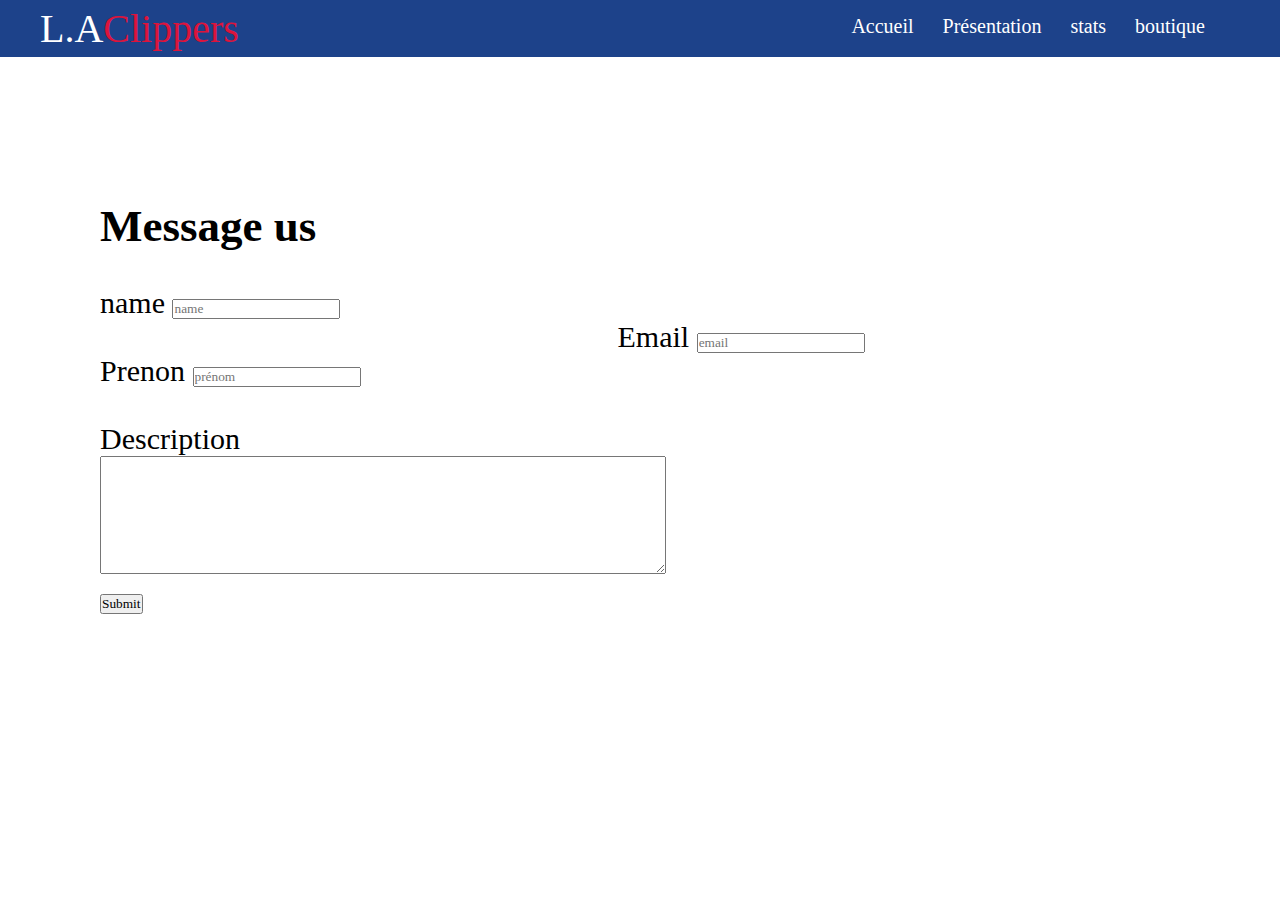
<file: contact.html>
<!DOCTYPE html>
	<html>
	<head><meta charset="utf-8">
		 <title>Los angeles Clippers</title>
	<link rel="stylesheet" type="text/css" href="contact.css">
</head>
<body>
 <nav class="navbar">
	<div class="max-width">
		<div class="logo">
			<a href="index.html">L.A<span>Clippers</span></a>
		</div>
             <ul class="menu">
             	<li><a href="index.html">Accueil</a></li>
                 <li><a href="">Présentation</a>
                   <ul class="men">
                   	     <li><a href="presentationjoueur.html">joueur</a></li>
                 <li><a href="presentationequipe.html">équipe</a></li>

                    </ul>
                 </li>
                 	<li><a href=""> stats </a>
                        <ul class="min">
                          <li><a href="stat.html"> stats des joueurs</a></li>
                 <li><a href="statsequipe.html"> classement de l'équipe</a></li>

                         </ul>
                 	</li>
                           
                        
                 		<li><a href="boutique.html">boutique</a></li>
 
             </ul>
         </div>
 </nav>
<section >
    <div class="max-width">
    <div class="i">
    <h2>Message us</h2><br>
<form>
<label>name</label>          
<input type="text" name="name" placeholder="name"><br>  
                       &emsp;&emsp;&emsp;&emsp; &emsp;&emsp;&emsp;&emsp;&emsp;&emsp;&emsp;&emsp;&emsp;&emsp;&emsp;&emsp;&emsp;<label>Email</label>
                                                            <input type="text" name="email" placeholder="email"><br>                                    
                 
<label>Prenon</label>
<input type="text" name="prenom" placeholder="prénom"><br><br>

<label>Description</label>
<pre><textarea name="Description" style="font-size: 50px;"></textarea>
<input type="submit" name="send message"></pre>

</form>

</div>

</div>
</div>
</section>





</body>
<footer></footer>
</html>
</file>
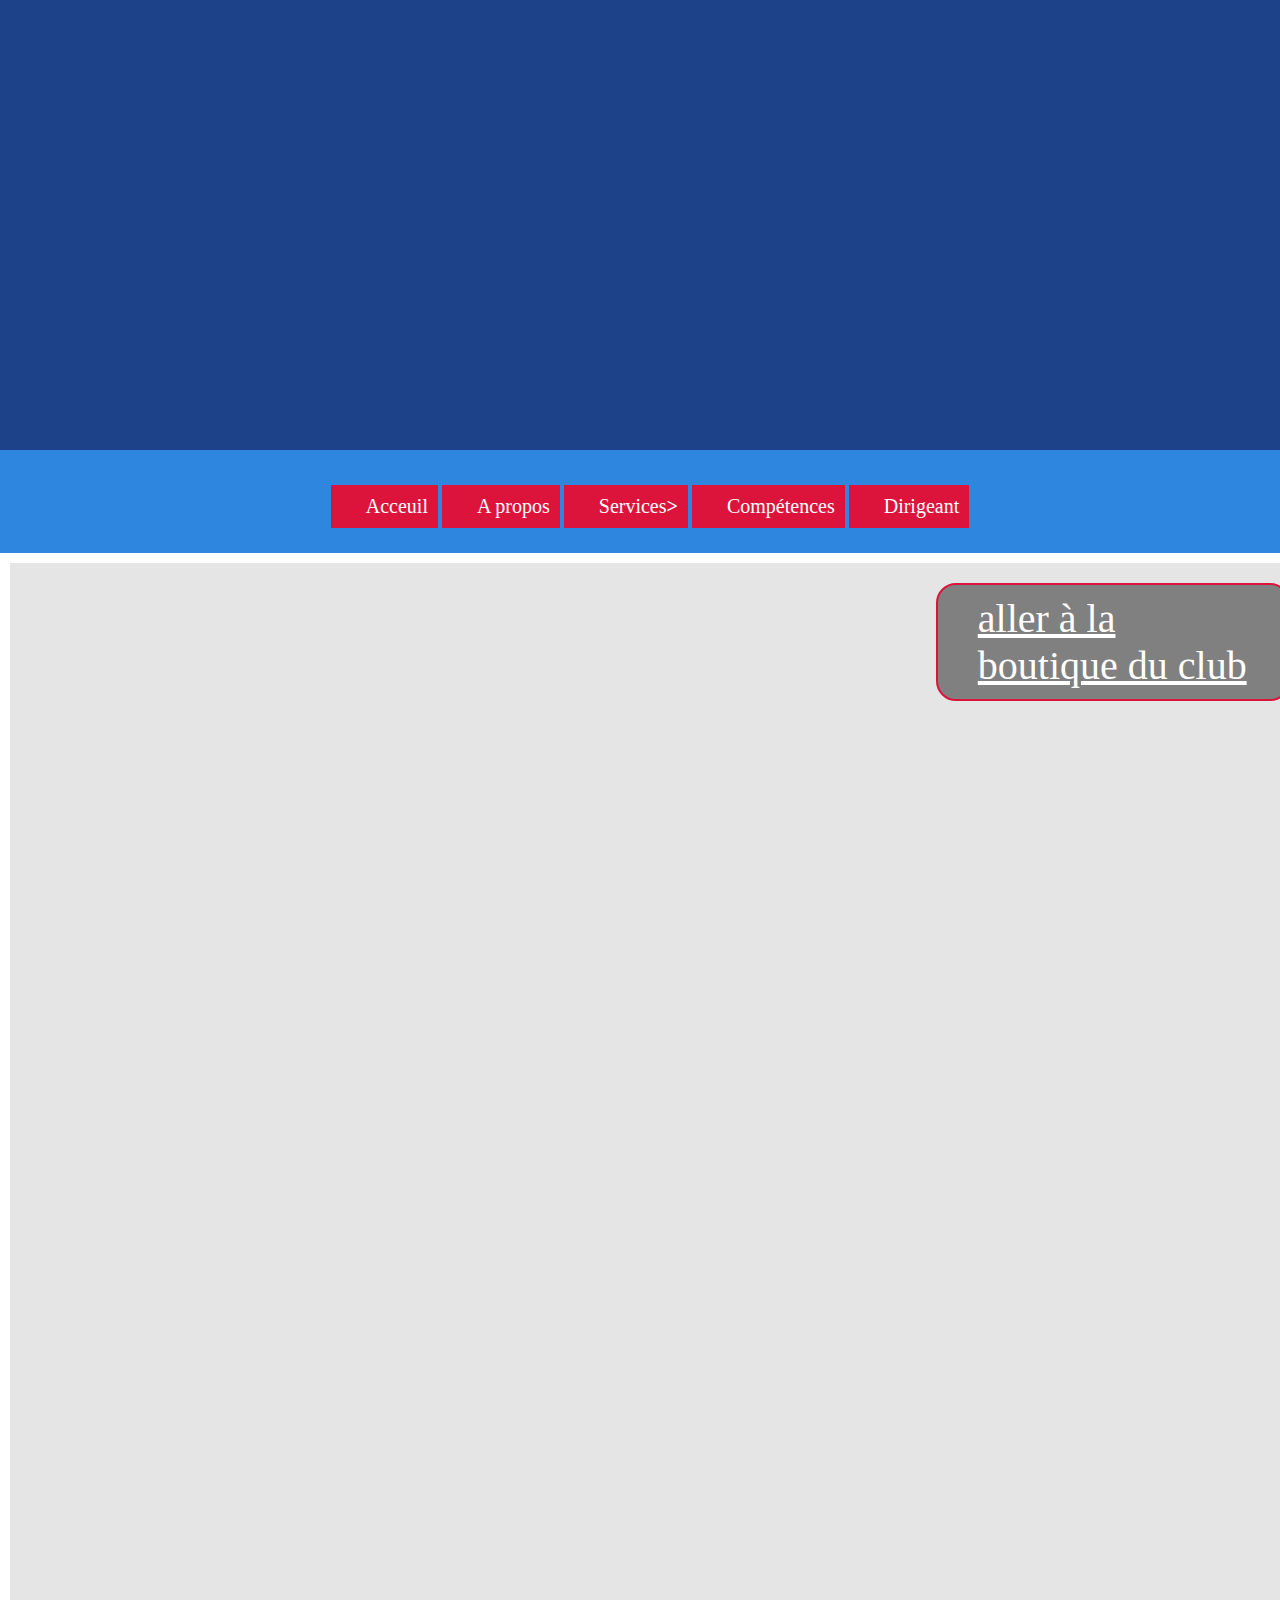
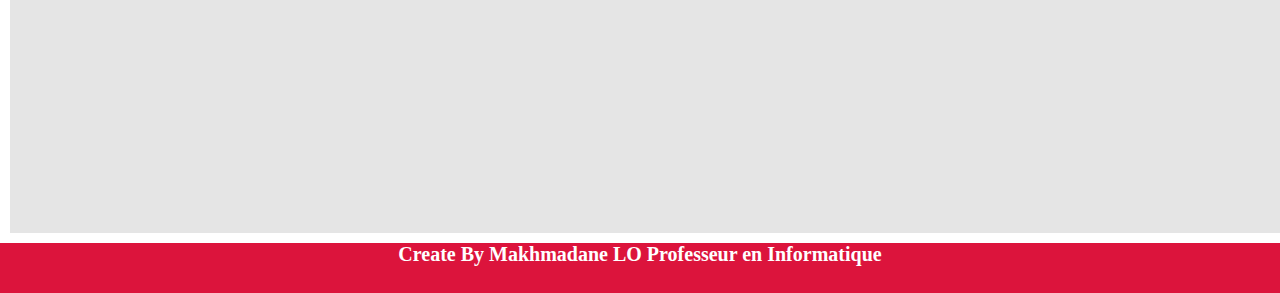
<file: pat.html>
<!DOCTYPE html>
<html>
<head>
	<title>3 eme site web</title>
	<link rel="stylesheet" type="text/css" href="pat.css">
	<link rel = "preconnect" href = "https://fonts.gstatic.com">
    <link href = "https://fonts.googleapis.com/css2? family = Akaya + Telivigala & display = swap" rel = "feuille de style">
</head>
<body>

		<div class="tof">
			
		</div>
		<nav class="navbar">
				<div class="max-width">
					 
					 <ul class="menu">
					 		<li><a href="">Acceuil</a></li>
							<li><a href="">A propos</a></li>
							<li>
					            <a href="#" class="mn">Services</a>
					                <ul class="sous">
					                        <li><a href="">Issa</a></li>
					                        <li><a href="">Dane</a></li>
					                        <li><a href="">Fall</a></li>
					                        <li><a href="">DIOP</a></li>
					                </ul>
					        </li>
							<li><a href="">Compétences</a></li>
							<li><a href="">Dirigeant</a></li>
					 </ul>
				</div>
 
		</nav>
<section  class="u">
		<section class="home">
			
					<div class="child-left">
						<div class="image">
							
						</div>
					</div>
											<div class="but"> <a href="#" class="button-one">aller à la boutique du club</a></div>

				
				</section>
					<section class="home1"> 
						<div class="info2">
							<div class="info21"></div>
							<div class="info22"></div>
						 
						</div>
					</div>
 					
			
		</section>


 	 

 
</body>
<footer class="footer">
	Create By Makhmadane LO Professeur en Informatique
</footer>
</html>
</file>
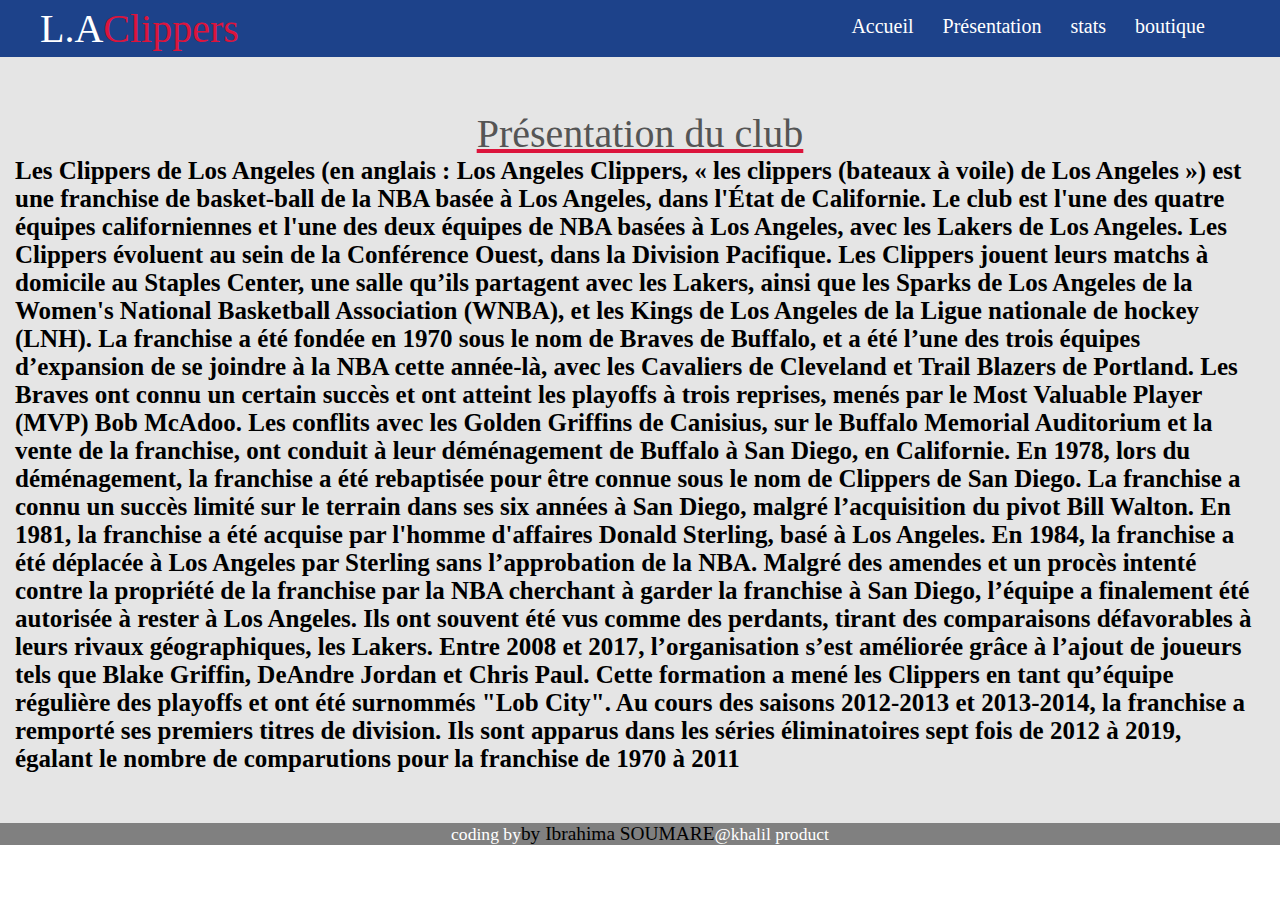
<file: presentationequipe.html>
<!DOCTYPE html>
	<html>
	<head><meta charset="utf-8">
		 <title>Los angeles Clippers</title>
	<link rel="stylesheet" type="text/css" href="presentationequipe.css">
</head>
<body>
 <nav class="navbar">
	<div class="max-width">
		<div class="logo">
			<a href="index.html">L.A<span>Clippers</span></a>
		</div>
             <ul class="menu">
             	<li><a href="index.html">Accueil</a></li>
                 <li><a href="">Présentation</a>
                   <ul class="men">
                   	     <li><a href="presentationjoueur.html">joueur</a></li>
                 <li><a href="presentationequipe.html">équipe</a></li>

                    </ul>
                 </li>
                 	<li><a href=""> stats </a>
                        <ul class="min">
                          <li><a href="stat.html"> stats des joueurs</a></li>
                 <li><a href="statsequipe.html"> classement de l'équipe</a></li>

                         </ul>
                 	</li>
                           
                        
                 		<li><a href="boutique.html">boutique</a></li>
 
             </ul>
         </div>
 </nav>
 <section class="team">
    <div class="max-width">
        <h2 class="tep">Présentation du club</h2>
      <h1 style="font-family: cursive; font-size: 25px;">Les Clippers de Los Angeles (en anglais : Los Angeles Clippers, « les clippers (bateaux à voile) de Los Angeles ») est une franchise de basket-ball de la NBA basée à Los Angeles, dans l'État de Californie. Le club est l'une des quatre équipes californiennes et l'une des deux équipes de NBA basées à Los Angeles, avec les Lakers de Los Angeles. Les Clippers évoluent au sein de la Conférence Ouest, dans la Division Pacifique. Les Clippers jouent leurs matchs à domicile au Staples Center, une salle qu’ils partagent avec les Lakers, ainsi que les Sparks de Los Angeles de la Women's National Basketball Association (WNBA), et les Kings de Los Angeles de la Ligue nationale de hockey (LNH).

La franchise a été fondée en 1970 sous le nom de Braves de Buffalo, et a été l’une des trois équipes d’expansion de se joindre à la NBA cette année-là, avec les Cavaliers de Cleveland et Trail Blazers de Portland. Les Braves ont connu un certain succès et ont atteint les playoffs à trois reprises, menés par le Most Valuable Player (MVP) Bob McAdoo. Les conflits avec les Golden Griffins de Canisius, sur le Buffalo Memorial Auditorium et la vente de la franchise, ont conduit à leur déménagement de Buffalo à San Diego, en Californie.

En 1978, lors du déménagement, la franchise a été rebaptisée pour être connue sous le nom de Clippers de San Diego. La franchise a connu un succès limité sur le terrain dans ses six années à San Diego, malgré l’acquisition du pivot Bill Walton. En 1981, la franchise a été acquise par l'homme d'affaires Donald Sterling, basé à Los Angeles.

En 1984, la franchise a été déplacée à Los Angeles par Sterling sans l’approbation de la NBA. Malgré des amendes et un procès intenté contre la propriété de la franchise par la NBA cherchant à garder la franchise à San Diego, l’équipe a finalement été autorisée à rester à Los Angeles. Ils ont souvent été vus comme des perdants, tirant des comparaisons défavorables à leurs rivaux géographiques, les Lakers.

Entre 2008 et 2017, l’organisation s’est améliorée grâce à l’ajout de joueurs tels que Blake Griffin, DeAndre Jordan et Chris Paul. Cette formation a mené les Clippers en tant qu’équipe régulière des playoffs et ont été surnommés "Lob City". Au cours des saisons 2012-2013 et 2013-2014, la franchise a remporté ses premiers titres de division. Ils sont apparus dans les séries éliminatoires sept fois de 2012 à 2019, égalant le nombre de comparutions pour la franchise de 1970 à 2011</h1>
  
 </div>

 </section>
    



	</body>
          <footer>coding by<span>by Ibrahima SOUMARE</span>@khalil product</footer>

	</html>
</file>
<file: contact.css>
*{
	padding: 0px;
	margin: 0px;
	text-decoration: none;
	list-style: none;
	font-family: algerian;
 
 }

.navbar{
	width: 100%;
	position: fixed;
	background-color: #1d428a;
	padding: 5px 0px;
 
}
.navbar .max-width{

	width: 1200px;
	display: flex;
	justify-content: space-between;
	margin: auto;
	align-content: auto;
}
.logo a{
	color: #fff;
	font-size: 40px;
	font-weight: 500;
}
.logo span{
	color: crimson;
}
.menu li{
	display: inline-block;
}
.menu{
	padding-top: 10px;
	padding-right: 35px;
}
.menu li a{
	color: white;
	font-size: 20px;
	font-weight: 300;
	margin-left: 25px;
	transition: color 1s;
}

.menu li a:hover{
	color: black;
	}

.menu li a:hover{
	color: black;
	}
	.men{
		display:none;
		position: absolute;
	}
	.menu li:hover .men  {
	display: block;

	}
	.men li{
width: 100%;
text-align: center;
background-color:orange ;
border:2px solid white;
 }
	.min{

		display:none;
		position: absolute;
	}
	.menu li:hover .min  {
	display: block;

	}
	.min li{
width: 100%;
text-align: center;
background-color:orange ;
border:2px solid white;
width: 150px;
 }
 .i{
padding-left: 100px;
padding-top: 200px;
font-size: 30px;

 }
</file>
<file: pat.css>
*{
	padding: 0px;
	margin: 0px;


}
.tof{

	background: url('     file:///C:/Users/Lenovo/Downloads/lac.png' ) center center;
	background-size: contain;
		height: 450px;
	object-fit: cover;
	background-repeat: no-repeat;
	text-align: center;
	background-color: #1d428a;;
 
}
.navbar{
	width:100%;
	background-color: #2e86de;
	padding: 25px 0px;
	text-align: center;
	margin-bottom: 10px;
}
.navbar .max-width{
	width: 1300px;
	
}
.menu{
	padding-top: 10px;
	
}
.menu li{
	display: inline-block;
	background-color:  crimson;
	text-align: center;
	padding: 10px;
	cursor: pointer;
}
.menu li a{
	color: white;
	font-size: 20px;
	font-weight: 200;
	margin-left: 25px;
	text-decoration: none;
	text-align: center;
	list-style: none;
	font-family: 'Akaya Telivigala', cursive;

}

.home{
	width: 100%;
	display: flex;
	   margin-left: 10px;
    margin-top: 0px;
    background-color:  rgba(0,0,0,.1);;
}
.home1{
	width: 100%;
	display: flex;
	   margin-left: 10px;
    margin-top: 0px;
    background-color:  rgba(0,0,0,.1);;
}
.child-left{
 	width: 100%;
 	height: 600px;
 	margin:10px 10px 0px 10px;

	 
	background:url('file:///C:/Users/Lenovo/Desktop/photo%20equipe/b651981ab590630ecdc72cc11e5dc7b9.webp');
 	 
	background-repeat: no-repeat;
   }
 
.image{
 background:url('file:///C:/Users/Lenovo/Desktop/photo%20equipe/b651981ab590630ecdc72cc11e5dc7b9.webp');
 	 
	background-repeat: no-repeat;


}
 
 

.footer{
	height: 50px;
	background-color: crimson;
	margin-top: 10px;
	font-size: 20px;
	font-weight: 600;
	color: white;
	text-align: center;
	padding: auto auto;
}
 
 .info2{
  	width: 100%;
	padding-top: 10px;

   }
.info21{
 	width: 50%;
	height: 320px;
	background-color: white;
	background:url(' file:///C:/Users/Lenovo/Desktop/LA%20CLIPPERS/lac_2021_second_half_schedule_title_card_1920x1080.webp');
 	background-size: contain;
	background-repeat: no-repeat;
}
.info22{
	margin-top: 10px;
 	width: 50%;
	height: 320px;
	background-color: white;
	background:url('  file:///C:/Users/Lenovo/Desktop/LA%20CLIPPERS/768x424_write_the_story_2101010.webp');
 	 	background-size: contain;

	background-repeat: no-repeat;
}



.mn::after{
    content: ">";
    font-size: 20px;
    font-weight: 600;
}

.sous{
    display: none;
    position: absolute;
}

.sous li{
    border: 2px solid #bdc3c7;
    float: none;
    text-align: center;
    width: 100%;
    background-color: #e74c3c;
}
.navbar .menu li:hover .sous{ 
        display: block;
}

 
/*****************************************************/
 .home .but .button-one{
	display: inline-block;
	background-color: gray;
	font-size: 40px;
	font-weight: 200;
	color: white;
	border: 2px solid crimson;
	border-radius: 20px;
	padding: 10px 40px;
	margin-top: 20px;
}
.home .but .button-one :hover{
	background: none;
}
</file>
<file: presentationequipe.css>
*{
	padding: 0px;
	margin: 0px;
	text-decoration: none;
	list-style: none;
	font-family: algerian;

}

.navbar{
	width: 100%;
	position: fixed;
	background-color: #1d428a;;
	padding: 5px 0px;

}
.navbar .max-width{

	width: 1200px;
	display: flex;
	justify-content: space-between;
	margin: auto;
	align-content: auto;
}
.logo a{
	color: #fff;
	font-size: 40px;
	font-weight: 500;
}
.logo span{
	color: crimson;
}
.menu li{
	display: inline-block;
}
.menu{
	padding-top: 10px;
	padding-right: 35px;
}
.menu li a{
	color: white;
	font-size: 20px;
	font-weight: 300;
	margin-left: 25px;
	transition: color 1s;
}

.menu li a:hover{
	color: black;
	}

.menu li a:hover{
	color: black;
	}
	.men{
		display:none;
		position: absolute;
	}
	.menu li:hover .men  {
	display: block;

	}
	.men li{
width: 100%;
text-align: center;
background-color:orange ;
border:2px solid white;
}
	.min{
		display:none;
		position: absolute;
	}
	.menu li:hover .min  {
	display: block;

	}
	.min li{
width: 100%;
text-align: center;
background-color:orange ;
border:2px solid white;
}

/*******************************************************************************/

.team{
 	padding: 50px 15px;
	padding-top: 110px;
	background-color: rgba(0,0,0,.1);
}
 



.team  .team-content{
	display: flex;
	justify-content: space-between;
	align-items: center;
}
.team .tep{
	font-size: 40px;
	font-weight: 500;
	text-align: center;
	text-decoration: underline crimson;
color:#555;

}
.team .tep1{
	font-size: 20px;
	font-weight: 500;
	text-align: center;
	text-decoration: underline crimson;
	padding-bottom: 80px;
	color:gray;

}
/************************************************************************************************/

 
footer span{
  	color: black;
 	font-family: Times New Roman;
 	text-align: center;
 	font-size:1.1em;

}
footer{
  bottom: 0px;
 	background-color: gray;
	color:white;
	font-family: cursive;
	height: 50;
	font-family: algerian;
	 	text-align: center;
	 	font-size:1.1em;
 width: 100%;
  }
</file>
